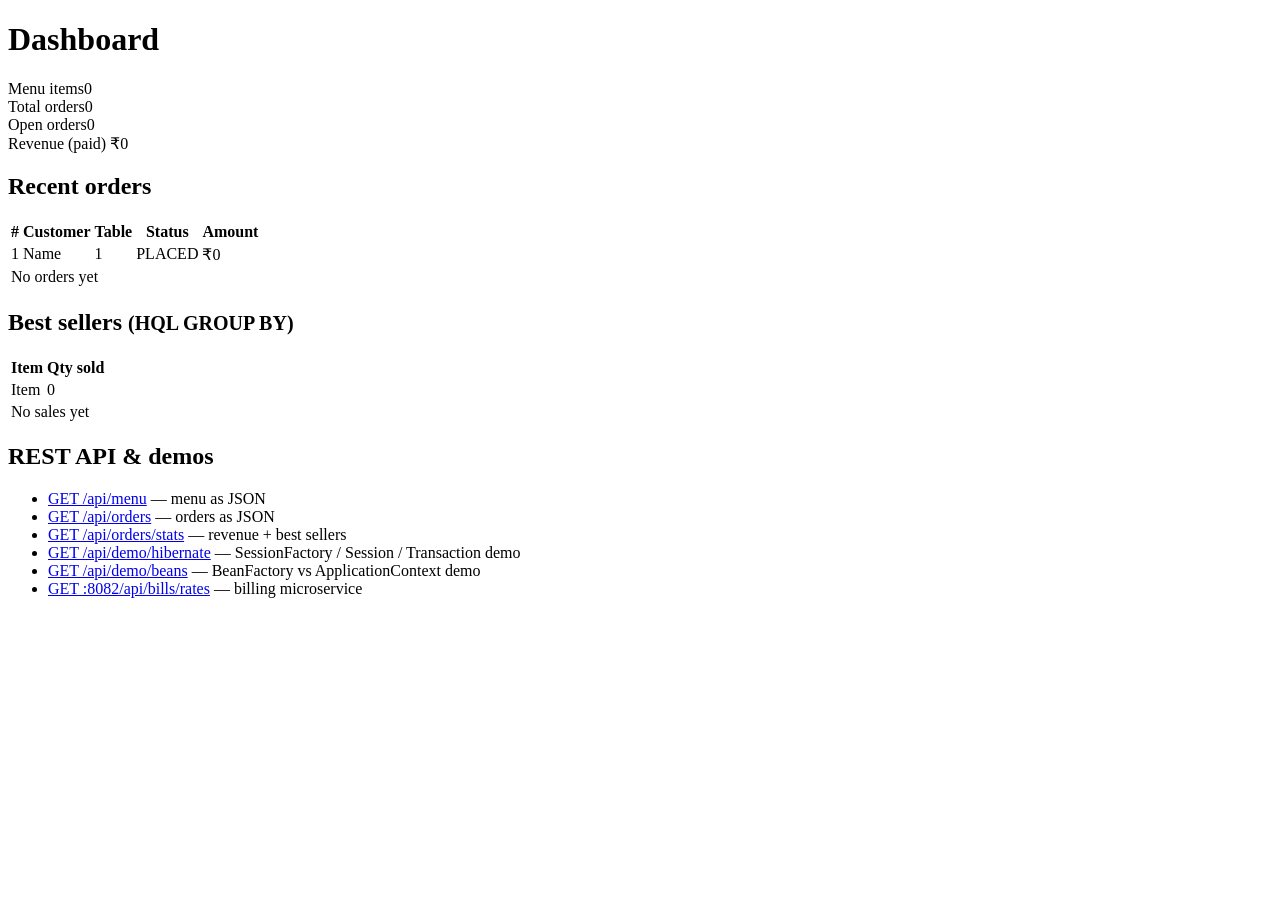
<file: restaurant-service/src/main/resources/templates/index.html>
<!DOCTYPE html>
<html xmlns:th="http://www.thymeleaf.org">
<head th:replace="~{fragments :: head('Dashboard')}"></head>
<body>
<nav th:replace="~{fragments :: nav('home')}"></nav>
<main class="container">
    <h1>Dashboard</h1>

    <div class="cards">
        <div class="card stat"><span class="label">Menu items</span><span class="value" th:text="${menuCount}">0</span></div>
        <div class="card stat"><span class="label">Total orders</span><span class="value" th:text="${orderCount}">0</span></div>
        <div class="card stat"><span class="label">Open orders</span><span class="value" th:text="${openOrders}">0</span></div>
        <div class="card stat"><span class="label">Revenue (paid)</span>
            <span class="value" th:text="'₹' + ${#numbers.formatDecimal(revenue, 1, 2)}">₹0</span></div>
    </div>

    <div class="grid-2">
        <section class="card">
            <h2>Recent orders</h2>
            <table>
                <thead><tr><th>#</th><th>Customer</th><th>Table</th><th>Status</th><th>Amount</th></tr></thead>
                <tbody>
                <tr th:each="o : ${recentOrders}">
                    <td><a th:href="@{/orders/{id}(id=${o.id})}" th:text="${o.id}">1</a></td>
                    <td th:text="${o.customerName}">Name</td>
                    <td th:text="${o.tableNumber}">1</td>
                    <td><span class="badge" th:classappend="${#strings.toLowerCase(o.status)}" th:text="${o.status}">PLACED</span></td>
                    <td th:text="'₹' + ${#numbers.formatDecimal(o.subtotal, 1, 2)}">₹0</td>
                </tr>
                <tr th:if="${#lists.isEmpty(recentOrders)}"><td colspan="5" class="muted">No orders yet</td></tr>
                </tbody>
            </table>
        </section>

        <section class="card">
            <h2>Best sellers <small class="muted">(HQL GROUP BY)</small></h2>
            <table>
                <thead><tr><th>Item</th><th>Qty sold</th></tr></thead>
                <tbody>
                <tr th:each="row : ${topItems}">
                    <td th:text="${row[0]}">Item</td>
                    <td th:text="${row[1]}">0</td>
                </tr>
                <tr th:if="${#lists.isEmpty(topItems)}"><td colspan="2" class="muted">No sales yet</td></tr>
                </tbody>
            </table>
        </section>
    </div>

    <section class="card">
        <h2>REST API &amp; demos</h2>
        <ul class="links">
            <li><a href="/api/menu" target="_blank">GET /api/menu</a> &mdash; menu as JSON</li>
            <li><a href="/api/orders" target="_blank">GET /api/orders</a> &mdash; orders as JSON</li>
            <li><a href="/api/orders/stats" target="_blank">GET /api/orders/stats</a> &mdash; revenue + best sellers</li>
            <li><a href="/api/demo/hibernate" target="_blank">GET /api/demo/hibernate</a> &mdash; SessionFactory / Session / Transaction demo</li>
            <li><a href="/api/demo/beans" target="_blank">GET /api/demo/beans</a> &mdash; BeanFactory vs ApplicationContext demo</li>
            <li><a href="http://localhost:8082/api/bills/rates" target="_blank">GET :8082/api/bills/rates</a> &mdash; billing microservice</li>
        </ul>
    </section>
</main>
<footer th:replace="~{fragments :: footer}"></footer>
</body>
</html>
</file>
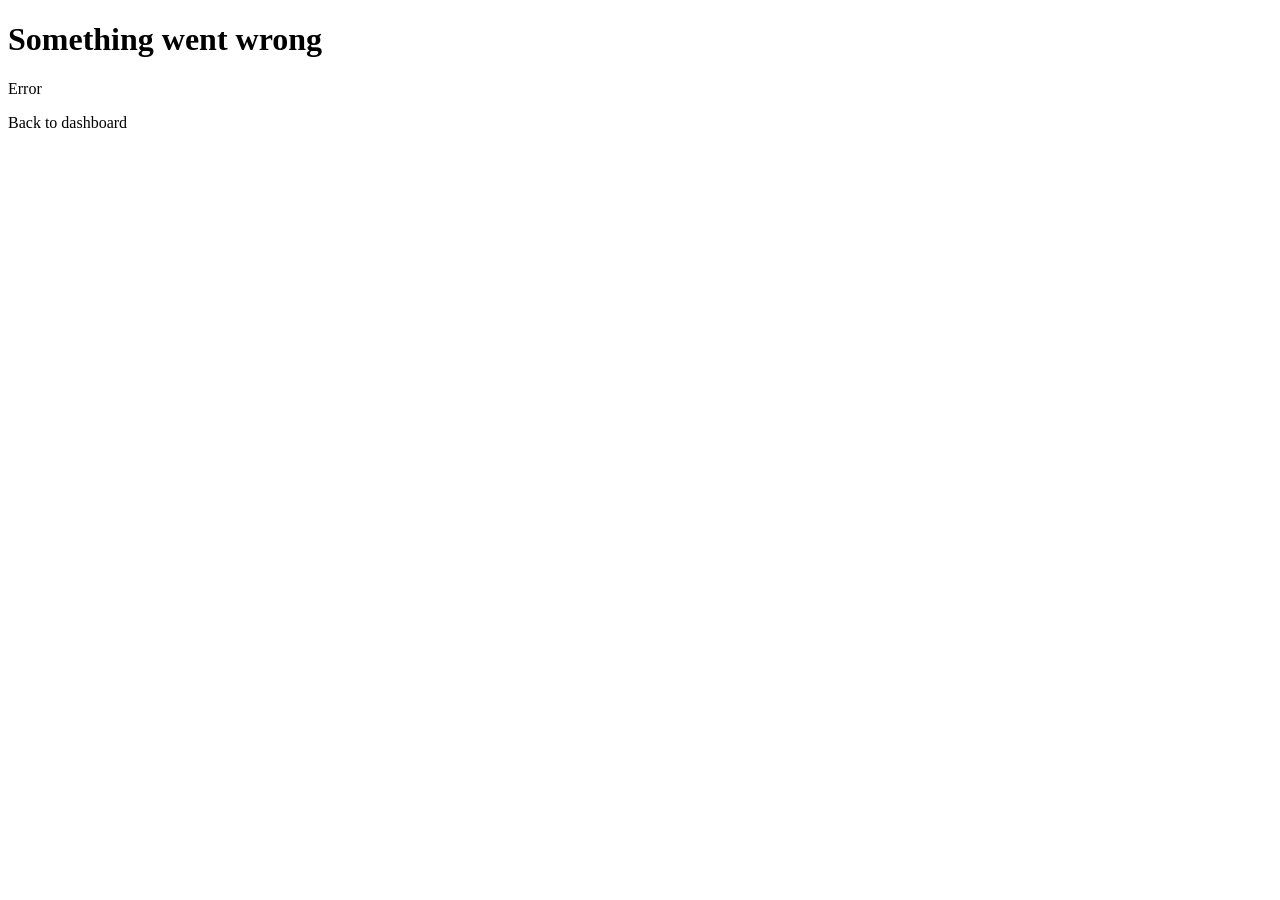
<file: restaurant-service/src/main/resources/templates/error-page.html>
<!DOCTYPE html>
<html xmlns:th="http://www.thymeleaf.org">
<head th:replace="~{fragments :: head('Error')}"></head>
<body>
<nav th:replace="~{fragments :: nav('')}"></nav>
<main class="container narrow">
    <div class="card">
        <h1>Something went wrong</h1>
        <p class="alert error" th:text="${message}">Error</p>
        <a th:href="@{/}" class="btn">Back to dashboard</a>
    </div>
</main>
</body>
</html>
</file>
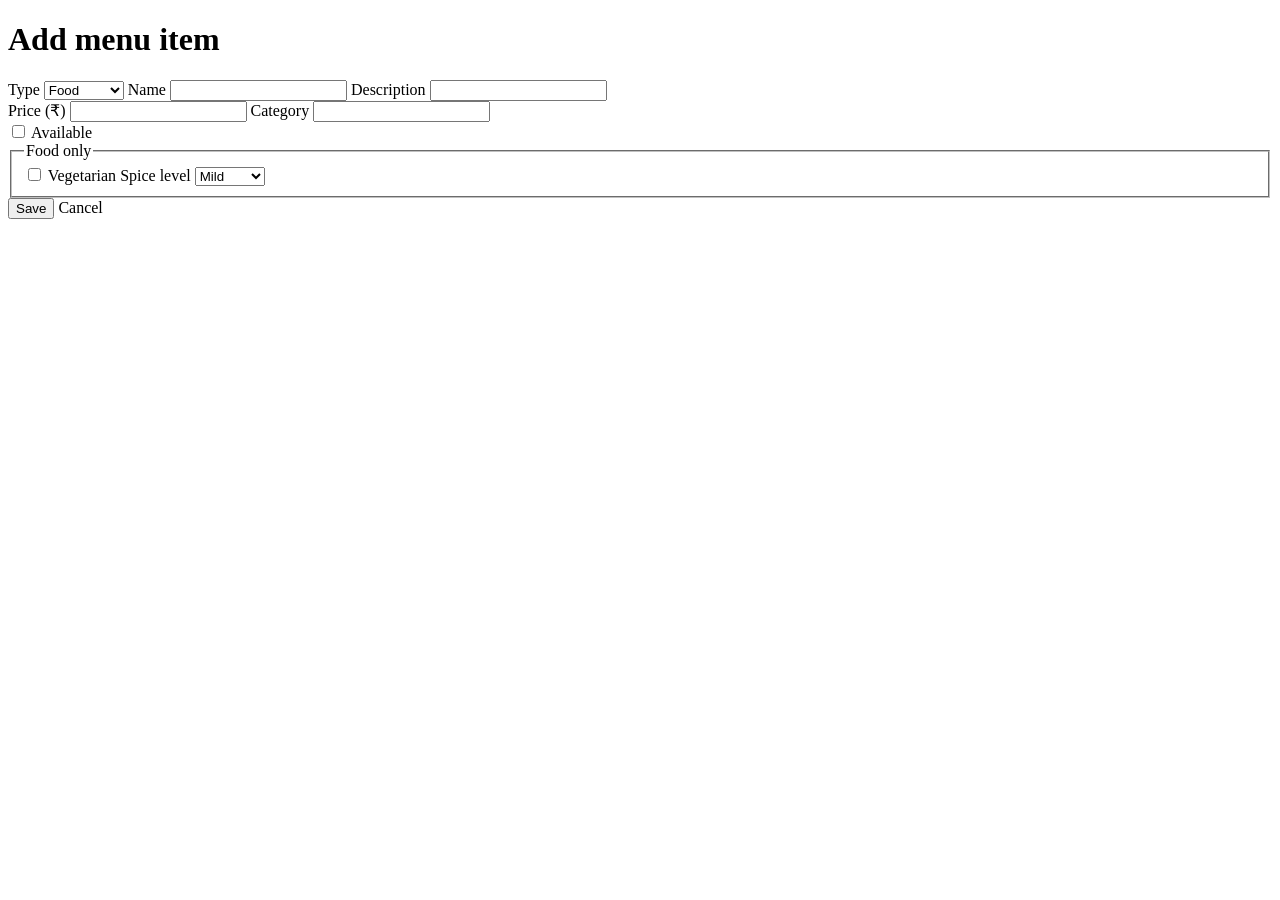
<file: restaurant-service/src/main/resources/templates/menu/form.html>
<!DOCTYPE html>
<html xmlns:th="http://www.thymeleaf.org">
<head th:replace="~{fragments :: head('Menu item')}"></head>
<body>
<nav th:replace="~{fragments :: nav('menu')}"></nav>
<main class="container narrow">
    <h1 th:text="${form.id == null} ? 'Add menu item' : 'Edit menu item'">Add menu item</h1>

    <form class="card form" th:action="@{/menu/save}" th:object="${form}" method="post">
        <input type="hidden" th:field="*{id}">

        <label>Type
            <select th:field="*{type}" th:disabled="${form.id != null}" id="type">
                <option value="FOOD">Food</option>
                <option value="BEVERAGE">Beverage</option>
            </select>
        </label>
        <!-- a disabled select is not submitted, so keep the value in a hidden field when editing -->
        <input type="hidden" th:if="${form.id != null}" name="type" th:value="*{type}">

        <label>Name
            <input type="text" th:field="*{name}">
            <span class="field-error" th:if="${#fields.hasErrors('name')}" th:errors="*{name}"></span>
        </label>
        <label>Description
            <input type="text" th:field="*{description}">
        </label>
        <div class="row">
            <label>Price (₹)
                <input type="number" step="0.01" th:field="*{price}">
                <span class="field-error" th:if="${#fields.hasErrors('price')}" th:errors="*{price}"></span>
            </label>
            <label>Category
                <input type="text" th:field="*{category}" list="categories">
                <datalist id="categories">
                    <option value="Starter"><option value="Main Course"><option value="Breads">
                    <option value="Dessert"><option value="Drinks">
                </datalist>
                <span class="field-error" th:if="${#fields.hasErrors('category')}" th:errors="*{category}"></span>
            </label>
        </div>
        <label class="check"><input type="checkbox" th:field="*{available}"> Available</label>

        <fieldset id="food-fields">
            <legend>Food only</legend>
            <label class="check"><input type="checkbox" th:field="*{vegetarian}"> Vegetarian</label>
            <label>Spice level
                <select th:field="*{spiceLevel}">
                    <option value="MILD">Mild</option>
                    <option value="MEDIUM">Medium</option>
                    <option value="HOT">Hot</option>
                </select>
            </label>
        </fieldset>

        <fieldset id="beverage-fields">
            <legend>Beverage only</legend>
            <label>Volume (ml) <input type="number" th:field="*{volumeMl}"></label>
            <label class="check"><input type="checkbox" th:field="*{servedCold}"> Served cold</label>
        </fieldset>

        <div class="form-actions">
            <button class="btn" type="submit">Save</button>
            <a th:href="@{/menu}" class="btn btn-link">Cancel</a>
        </div>
    </form>
</main>
<footer th:replace="~{fragments :: footer}"></footer>
<script>
    // show only the fields that belong to the chosen type
    const typeSelect = document.getElementById('type');
    function toggleFields() {
        const isFood = typeSelect.value === 'FOOD';
        document.getElementById('food-fields').hidden = !isFood;
        document.getElementById('beverage-fields').hidden = isFood;
    }
    typeSelect.addEventListener('change', toggleFields);
    toggleFields();
</script>
</body>
</html>
</file>
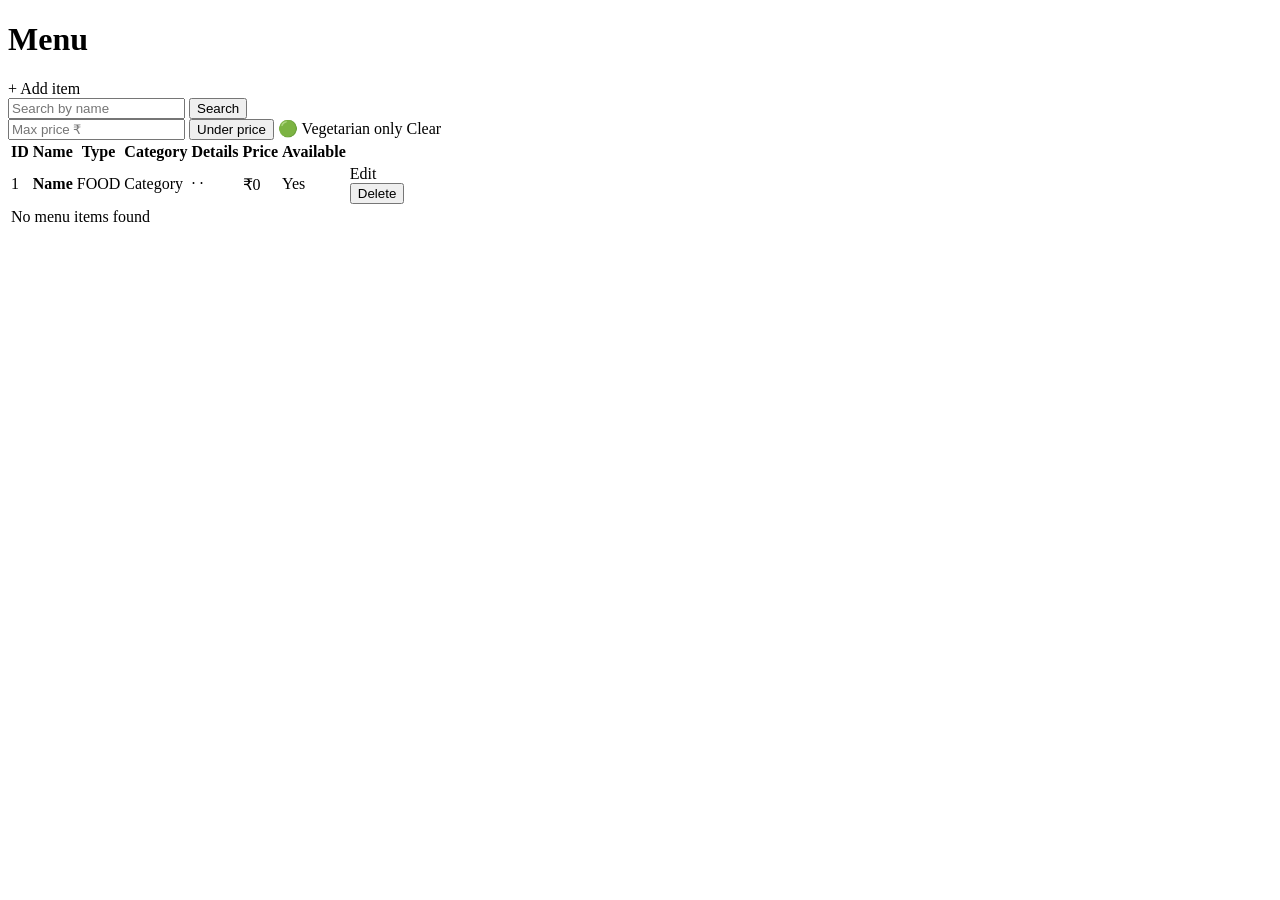
<file: restaurant-service/src/main/resources/templates/menu/list.html>
<!DOCTYPE html>
<html xmlns:th="http://www.thymeleaf.org">
<head th:replace="~{fragments :: head('Menu')}"></head>
<body>
<nav th:replace="~{fragments :: nav('menu')}"></nav>
<main class="container">
    <div class="page-header">
        <h1>Menu</h1>
        <a th:href="@{/menu/new}" class="btn">+ Add item</a>
    </div>
    <div th:replace="~{fragments :: flash}"></div>

    <form class="filters" th:action="@{/menu}" method="get">
        <input type="text" name="q" placeholder="Search by name" th:value="${q}">
        <button class="btn btn-secondary" type="submit">Search</button>
    </form>
    <form class="filters" th:action="@{/menu}" method="get">
        <input type="number" name="maxPrice" min="1" placeholder="Max price ₹" th:value="${maxPrice}">
        <button class="btn btn-secondary" type="submit">Under price</button>
        <a th:href="@{/menu(veg=true)}" class="btn btn-secondary">🟢 Vegetarian only</a>
        <a th:href="@{/menu}" class="btn btn-link">Clear</a>
    </form>

    <div class="card">
        <table>
            <thead>
            <tr><th>ID</th><th>Name</th><th>Type</th><th>Category</th><th>Details</th><th>Price</th><th>Available</th><th></th></tr>
            </thead>
            <tbody>
            <tr th:each="item : ${items}">
                <td th:text="${item.id}">1</td>
                <td><strong th:text="${item.name}">Name</strong><br><small class="muted" th:text="${item.description}"></small></td>
                <td><span class="badge" th:classappend="${#strings.toLowerCase(item.itemType)}" th:text="${item.itemType}">FOOD</span></td>
                <td th:text="${item.category}">Category</td>
                <td>
                    <th:block th:if="${item.itemType == 'FOOD'}">
                        <span th:text="${item.vegetarian} ? '🟢 Veg' : '🔴 Non-veg'"></span> &middot;
                        <span th:text="${item.spiceLevel}"></span>
                    </th:block>
                    <th:block th:if="${item.itemType == 'BEVERAGE'}">
                        <span th:text="${item.volumeMl} + ' ml'"></span> &middot;
                        <span th:text="${item.servedCold} ? 'Cold' : 'Hot'"></span>
                    </th:block>
                </td>
                <td th:text="'₹' + ${#numbers.formatDecimal(item.price, 1, 2)}">₹0</td>
                <td th:text="${item.available} ? 'Yes' : 'No'">Yes</td>
                <td class="actions">
                    <a th:href="@{/menu/{id}/edit(id=${item.id})}" class="btn btn-small btn-secondary">Edit</a>
                    <form th:action="@{/menu/{id}/delete(id=${item.id})}" method="post"
                          onsubmit="return confirm('Delete this item?')">
                        <button class="btn btn-small btn-danger" type="submit">Delete</button>
                    </form>
                </td>
            </tr>
            <tr th:if="${#lists.isEmpty(items)}"><td colspan="8" class="muted">No menu items found</td></tr>
            </tbody>
        </table>
    </div>
</main>
<footer th:replace="~{fragments :: footer}"></footer>
</body>
</html>
</file>
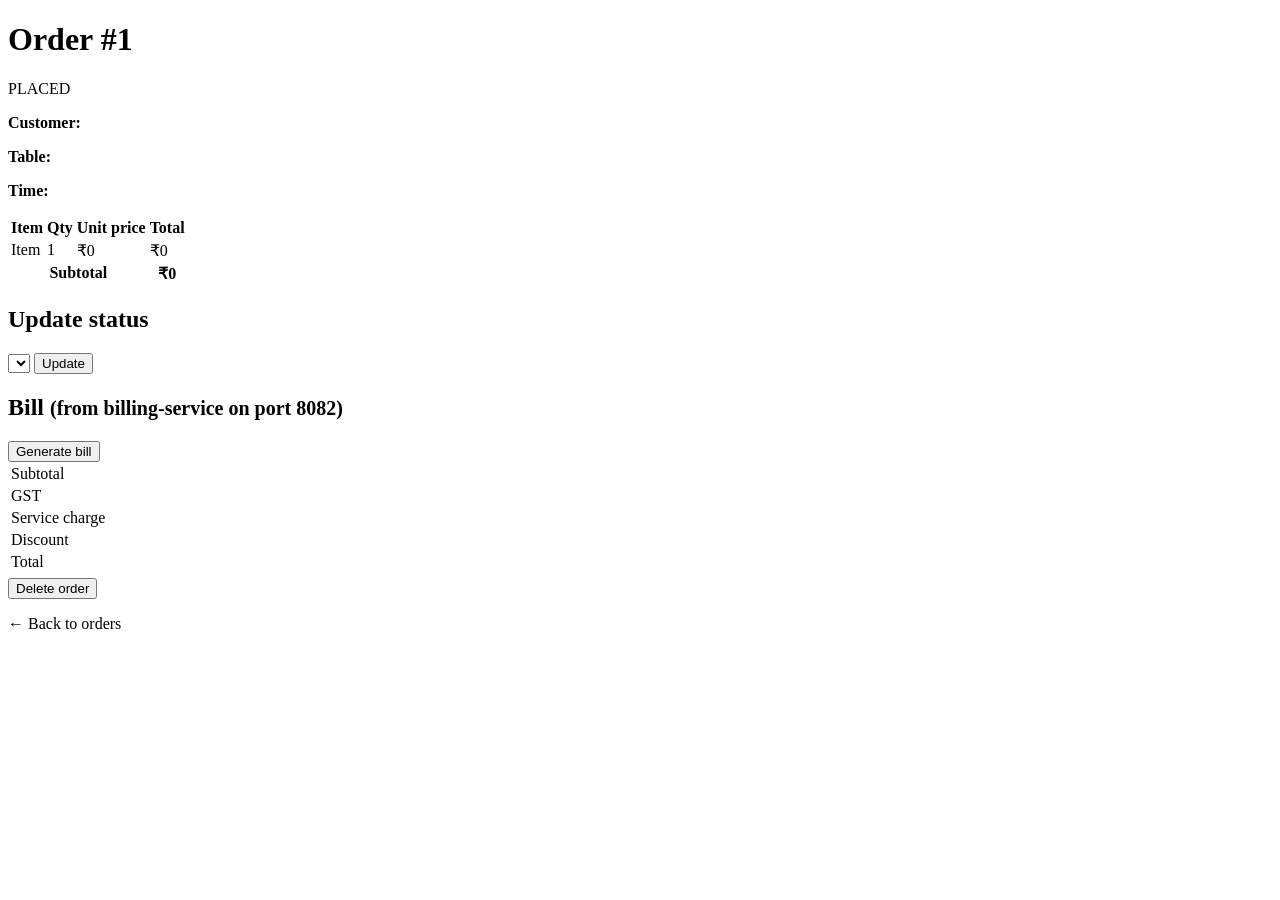
<file: restaurant-service/src/main/resources/templates/orders/detail.html>
<!DOCTYPE html>
<html xmlns:th="http://www.thymeleaf.org">
<head th:replace="~{fragments :: head('Order')}"></head>
<body>
<nav th:replace="~{fragments :: nav('orders')}"></nav>
<main class="container">
    <div class="page-header">
        <h1>Order #<span th:text="${order.id}">1</span></h1>
        <span class="badge big" th:classappend="${#strings.toLowerCase(order.status)}" th:text="${order.status}">PLACED</span>
    </div>
    <div th:replace="~{fragments :: flash}"></div>

    <div class="grid-2">
        <section class="card">
            <p><strong>Customer:</strong> <span th:text="${order.customerName}"></span></p>
            <p><strong>Table:</strong> <span th:text="${order.tableNumber}"></span></p>
            <p><strong>Time:</strong> <span th:text="${#temporals.format(order.orderTime, 'dd MMM yyyy, HH:mm')}"></span></p>

            <table>
                <thead><tr><th>Item</th><th>Qty</th><th>Unit price</th><th>Total</th></tr></thead>
                <tbody>
                <tr th:each="line : ${order.items}">
                    <td th:text="${line.menuItem.name}">Item</td>
                    <td th:text="${line.quantity}">1</td>
                    <td th:text="'₹' + ${#numbers.formatDecimal(line.unitPrice, 1, 2)}">₹0</td>
                    <td th:text="'₹' + ${#numbers.formatDecimal(line.lineTotal, 1, 2)}">₹0</td>
                </tr>
                </tbody>
                <tfoot>
                <tr><th colspan="3">Subtotal</th><th th:text="'₹' + ${#numbers.formatDecimal(order.subtotal, 1, 2)}">₹0</th></tr>
                </tfoot>
            </table>
        </section>

        <section>
            <div class="card">
                <h2>Update status</h2>
                <form class="inline" th:action="@{/orders/{id}/status(id=${order.id})}" method="post">
                    <select name="status">
                        <option th:each="s : ${statuses}" th:value="${s}" th:text="${s}" th:selected="${s == order.status}"></option>
                    </select>
                    <button class="btn" type="submit">Update</button>
                </form>
            </div>

            <div class="card">
                <h2>Bill <small class="muted">(from billing-service on port 8082)</small></h2>
                <form th:action="@{/orders/{id}/bill(id=${order.id})}" method="post">
                    <button class="btn" type="submit">Generate bill</button>
                </form>
                <table th:if="${bill}" class="bill">
                    <tr><td>Subtotal</td><td th:text="'₹' + ${#numbers.formatDecimal(bill.subtotal, 1, 2)}"></td></tr>
                    <tr><td>GST</td><td th:text="'₹' + ${#numbers.formatDecimal(bill.gst, 1, 2)}"></td></tr>
                    <tr><td>Service charge</td><td th:text="'₹' + ${#numbers.formatDecimal(bill.serviceCharge, 1, 2)}"></td></tr>
                    <tr><td>Discount</td><td th:text="'- ₹' + ${#numbers.formatDecimal(bill.discount, 1, 2)}"></td></tr>
                    <tr class="total"><td>Total</td><td th:text="'₹' + ${#numbers.formatDecimal(bill.total, 1, 2)}"></td></tr>
                    <tr><td colspan="2" class="muted" th:text="'Generated at ' + ${bill.generatedAt}"></td></tr>
                </table>
            </div>

            <div class="card">
                <form th:action="@{/orders/{id}/delete(id=${order.id})}" method="post"
                      onsubmit="return confirm('Delete this order?')">
                    <button class="btn btn-danger" type="submit">Delete order</button>
                </form>
            </div>
        </section>
    </div>
    <p><a th:href="@{/orders}">&larr; Back to orders</a></p>
</main>
<footer th:replace="~{fragments :: footer}"></footer>
</body>
</html>
</file>
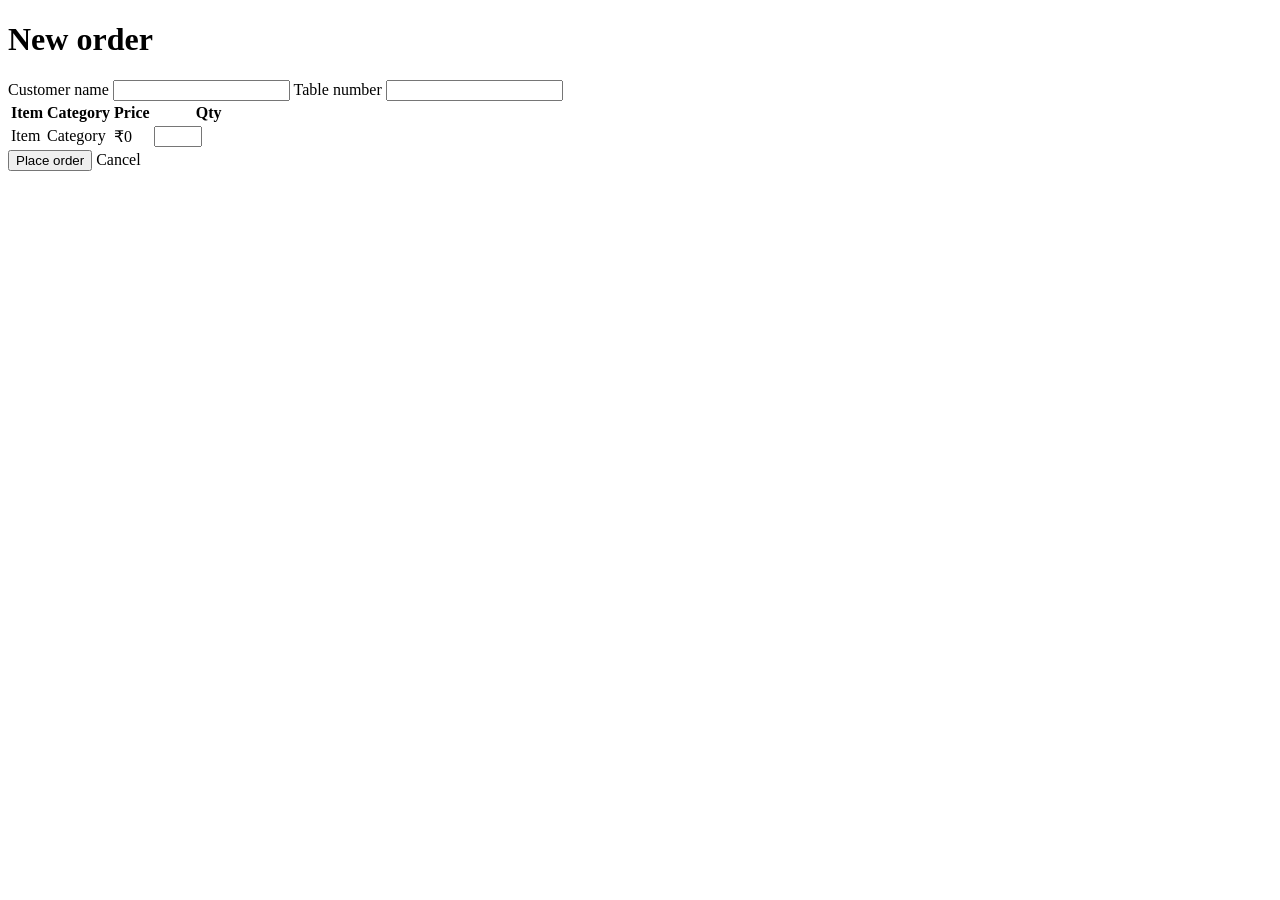
<file: restaurant-service/src/main/resources/templates/orders/form.html>
<!DOCTYPE html>
<html xmlns:th="http://www.thymeleaf.org">
<head th:replace="~{fragments :: head('New order')}"></head>
<body>
<nav th:replace="~{fragments :: nav('orders')}"></nav>
<main class="container narrow">
    <h1>New order</h1>

    <form class="card form" th:action="@{/orders}" th:object="${form}" method="post">
        <div class="alert error" th:if="${#fields.hasGlobalErrors()}" th:each="err : ${#fields.globalErrors()}" th:text="${err}"></div>

        <div class="row">
            <label>Customer name
                <input type="text" th:field="*{customerName}">
                <span class="field-error" th:if="${#fields.hasErrors('customerName')}" th:errors="*{customerName}"></span>
            </label>
            <label>Table number
                <input type="number" min="1" th:field="*{tableNumber}">
                <span class="field-error" th:if="${#fields.hasErrors('tableNumber')}" th:errors="*{tableNumber}"></span>
            </label>
        </div>

        <table>
            <thead><tr><th>Item</th><th>Category</th><th>Price</th><th style="width:110px">Qty</th></tr></thead>
            <tbody>
            <tr th:each="item : ${menuItems}">
                <td th:text="${item.name}">Item</td>
                <td th:text="${item.category}">Category</td>
                <td th:text="'₹' + ${#numbers.formatDecimal(item.price, 1, 2)}">₹0</td>
                <td><input type="number" min="0" max="50" class="qty"
                           th:name="|quantities[${item.id}]|"
                           th:value="${form.quantities[item.id] != null} ? ${form.quantities[item.id]} : 0"></td>
            </tr>
            </tbody>
        </table>

        <div class="form-actions">
            <button class="btn" type="submit">Place order</button>
            <a th:href="@{/orders}" class="btn btn-link">Cancel</a>
        </div>
    </form>
</main>
<footer th:replace="~{fragments :: footer}"></footer>
</body>
</html>
</file>
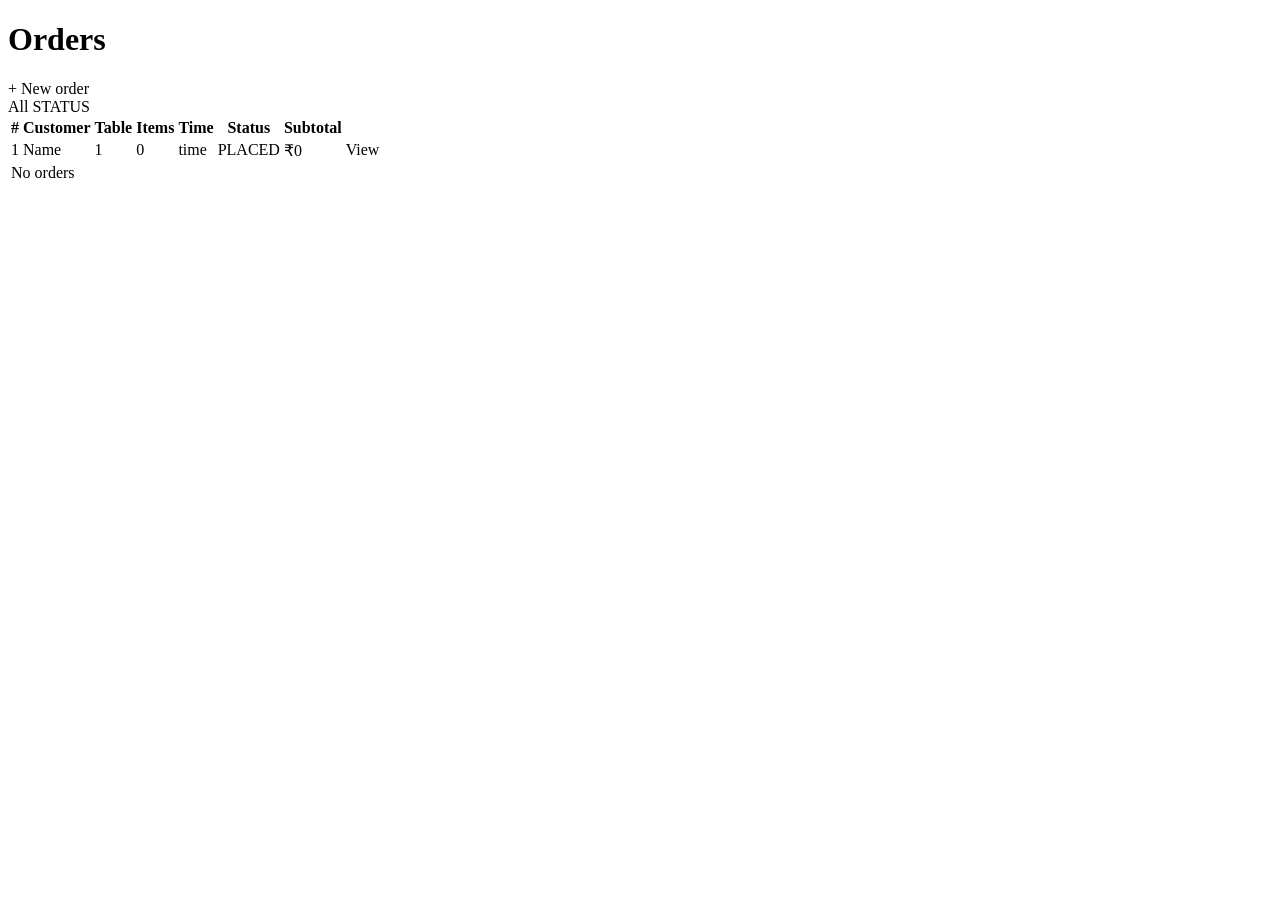
<file: restaurant-service/src/main/resources/templates/orders/list.html>
<!DOCTYPE html>
<html xmlns:th="http://www.thymeleaf.org">
<head th:replace="~{fragments :: head('Orders')}"></head>
<body>
<nav th:replace="~{fragments :: nav('orders')}"></nav>
<main class="container">
    <div class="page-header">
        <h1>Orders</h1>
        <a th:href="@{/orders/new}" class="btn">+ New order</a>
    </div>
    <div th:replace="~{fragments :: flash}"></div>

    <div class="filters">
        <a th:href="@{/orders}" class="btn btn-small" th:classappend="${selectedStatus == null} ? '' : 'btn-secondary'">All</a>
        <a th:each="s : ${statuses}" th:href="@{/orders(status=${s})}" th:text="${s}"
           class="btn btn-small" th:classappend="${selectedStatus == s} ? '' : 'btn-secondary'">STATUS</a>
    </div>

    <div class="card">
        <table>
            <thead><tr><th>#</th><th>Customer</th><th>Table</th><th>Items</th><th>Time</th><th>Status</th><th>Subtotal</th><th></th></tr></thead>
            <tbody>
            <tr th:each="o : ${orders}">
                <td th:text="${o.id}">1</td>
                <td th:text="${o.customerName}">Name</td>
                <td th:text="${o.tableNumber}">1</td>
                <td th:text="${#lists.size(o.items)}">0</td>
                <td th:text="${#temporals.format(o.orderTime, 'dd MMM, HH:mm')}">time</td>
                <td><span class="badge" th:classappend="${#strings.toLowerCase(o.status)}" th:text="${o.status}">PLACED</span></td>
                <td th:text="'₹' + ${#numbers.formatDecimal(o.subtotal, 1, 2)}">₹0</td>
                <td><a th:href="@{/orders/{id}(id=${o.id})}" class="btn btn-small btn-secondary">View</a></td>
            </tr>
            <tr th:if="${#lists.isEmpty(orders)}"><td colspan="8" class="muted">No orders</td></tr>
            </tbody>
        </table>
    </div>
</main>
<footer th:replace="~{fragments :: footer}"></footer>
</body>
</html>
</file>
